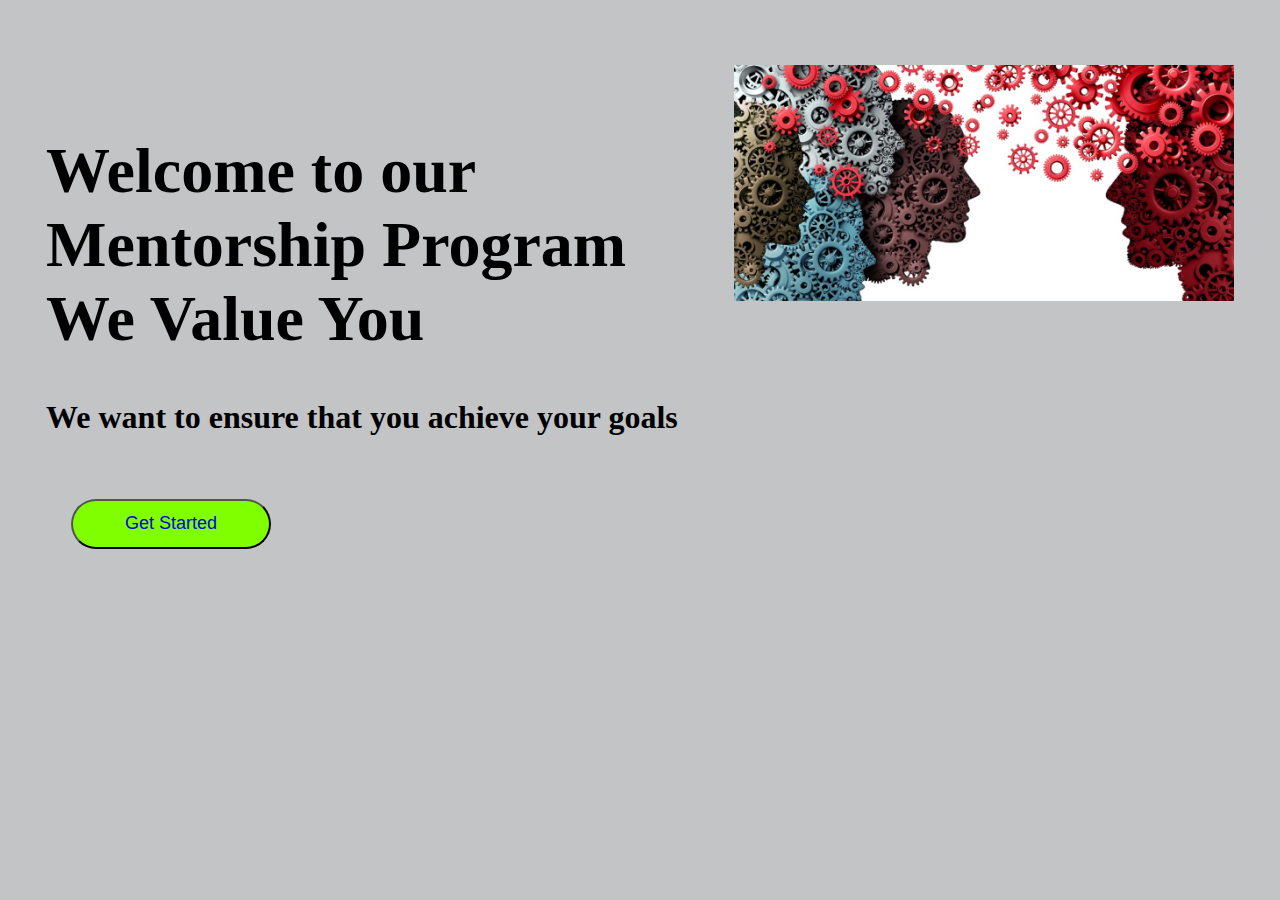
<file: index.html>
<!DOCTYPE html>
<html lang="en">
  <head>
    <meta charset="UTF-8" />
    <meta name="viewport" content="width=device-width, initial-scale=1.0" />
    <title>Document</title>
    <link rel="stylesheet" href="landing.css" />
  </head>
  <body>
    <div id="Paragraph">
      <div id="pagraphtwo">
      
        <h1>
          Welcome to our<br />
          Mentorship Program<br />
          We Value You<br />
        </h1>
        <h4>We want to ensure that you achieve your goals</h4>
        <button id="buttons"><a href="signin.html">Get Started</a></button>
      </div>
      <div>
        <img src="Image/mentors.png" id="Image" />
      </div>
    </div>
  </body>
</html>
</file>
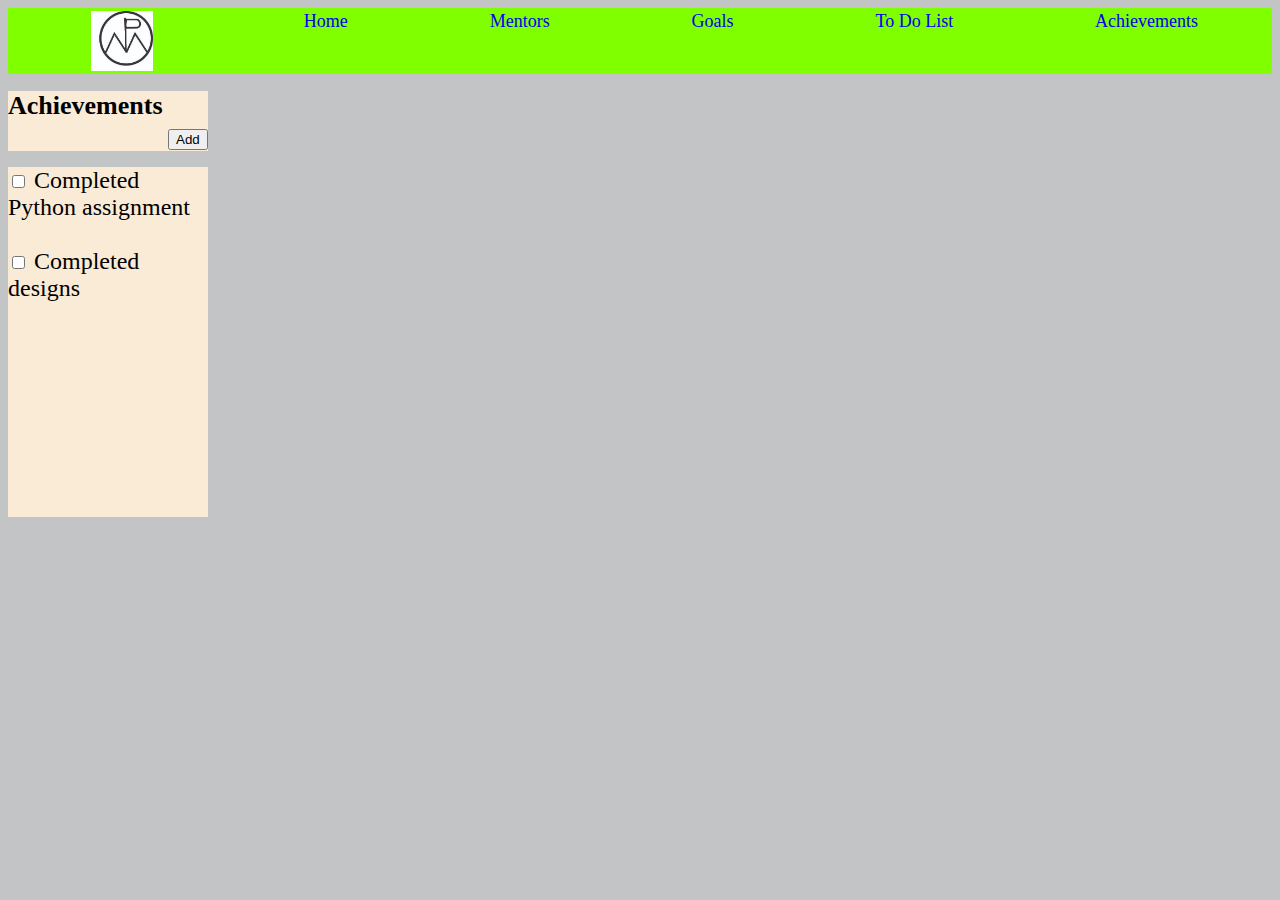
<file: achievements.html>
<!DOCTYPE html>
<html lang="en">
<head>
    <meta charset="UTF-8">
    <meta name="viewport" content="width=device-width, initial-scale=1.0">
    <title>Document</title>
    <link rel="stylesheet" href="achievements.css">
</head>
<body>
    <div id="topnav">
        <img src="Image/logo mentor (1).jpg" id="logo">
        <a href="home.html">Home</a>
        <a href="mentor.html">Mentors</a>
        
        <a href="goals.html">Goals</a>
        <a href="todo.html">To Do List</a>
        <a href="achievements.html">Achievements</a>
            </div>
           <div id="achieve">
            <div id="Achieve">
                <h1>Achievements <button id="add">Add</button></h1>
            </div>
            <br>
            <div id="innerbox">
                <input type="checkbox">
                <label for="first">Completed Python assignment</label>
                <br>
                <br>
                <input type="checkbox">
                <label for="second">Completed designs</label>
            </div>
            </div>
        
</body>
</html>
</file>
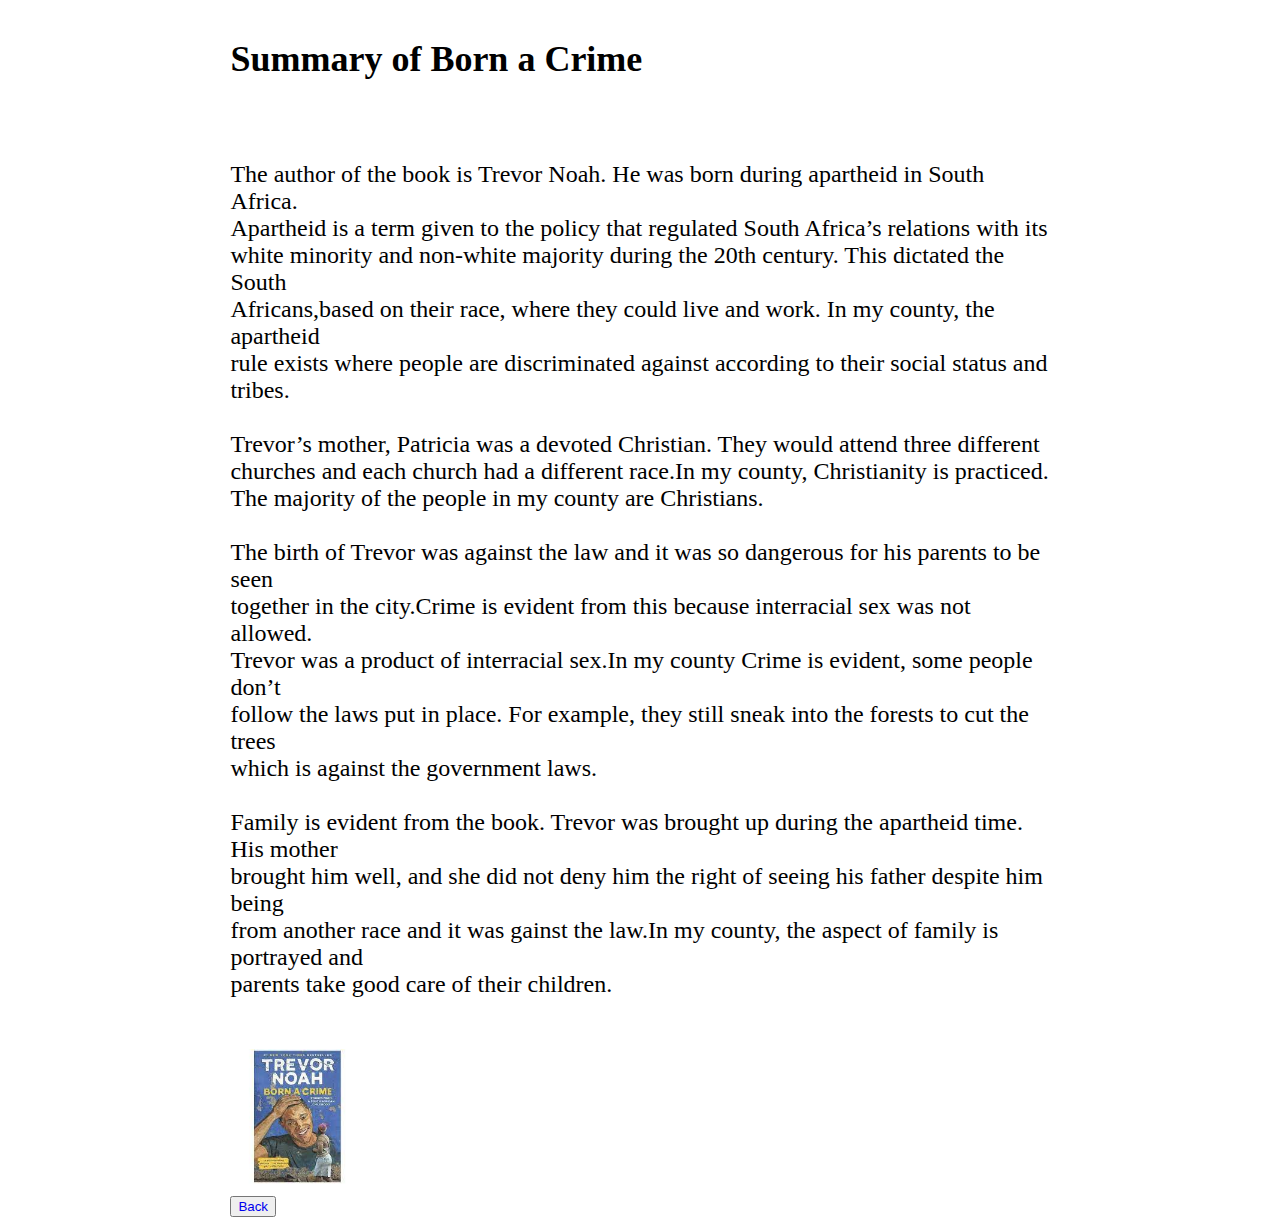
<file: book.html>
<!DOCTYPE html>
<html lang="en">
<head>
    <meta charset="UTF-8">
    <meta name="viewport" content="width=device-width, initial-scale=1.0">
    <title>Document</title>
    <link rel="stylesheet" href="book.css">
</head>
<body>
    <div class="summary">
        
        <div>
            <h2>Summary of Born a Crime</h2><br/>
            <p>The author of the book is Trevor Noah. He was born during apartheid in South Africa.<br>
            Apartheid is a term given to the policy that regulated South Africa’s relations with its<br>
             white minority and non-white majority during the 20th century. This dictated the South<br>
             Africans,based on their race, where they could live and work. In my county, the apartheid 
             <br>rule exists where people are discriminated against according to their social status and tribes. <br>
             <br>
            Trevor’s mother, Patricia was a devoted Christian. They would attend three different <br>
            churches and each church had a different race.In my county, Christianity is practiced. <br>
            The majority of the people in my county are Christians. <br>
            <br>
            The birth of Trevor was against the law and it was so dangerous for his parents to be seen <br>
            together in the city.Crime is evident from this because interracial sex was not allowed. <br>
            Trevor was a product of interracial sex.In my county Crime is evident, some people don’t <br>
            follow the laws put in place. For example, they still sneak into the forests to cut the trees <br>
            which is against the government laws.<br>
            <br>
            Family is evident from the book. Trevor was brought up during the apartheid time. His mother<br>
            brought him well, and she did not deny him the right of seeing his father despite him being <br>
            from another race and it was gainst the law.In my county, the aspect of family is portrayed and<br>
            parents take good care of their children.</p>
            <br>
        </div>
        <div>
            <img src="Image/trevor.jpeg"id="image">
        </div>
    </div>
    
   <button id="buttons"><a href="todo.html">Back</a></button>
</body>
</html>
</file>
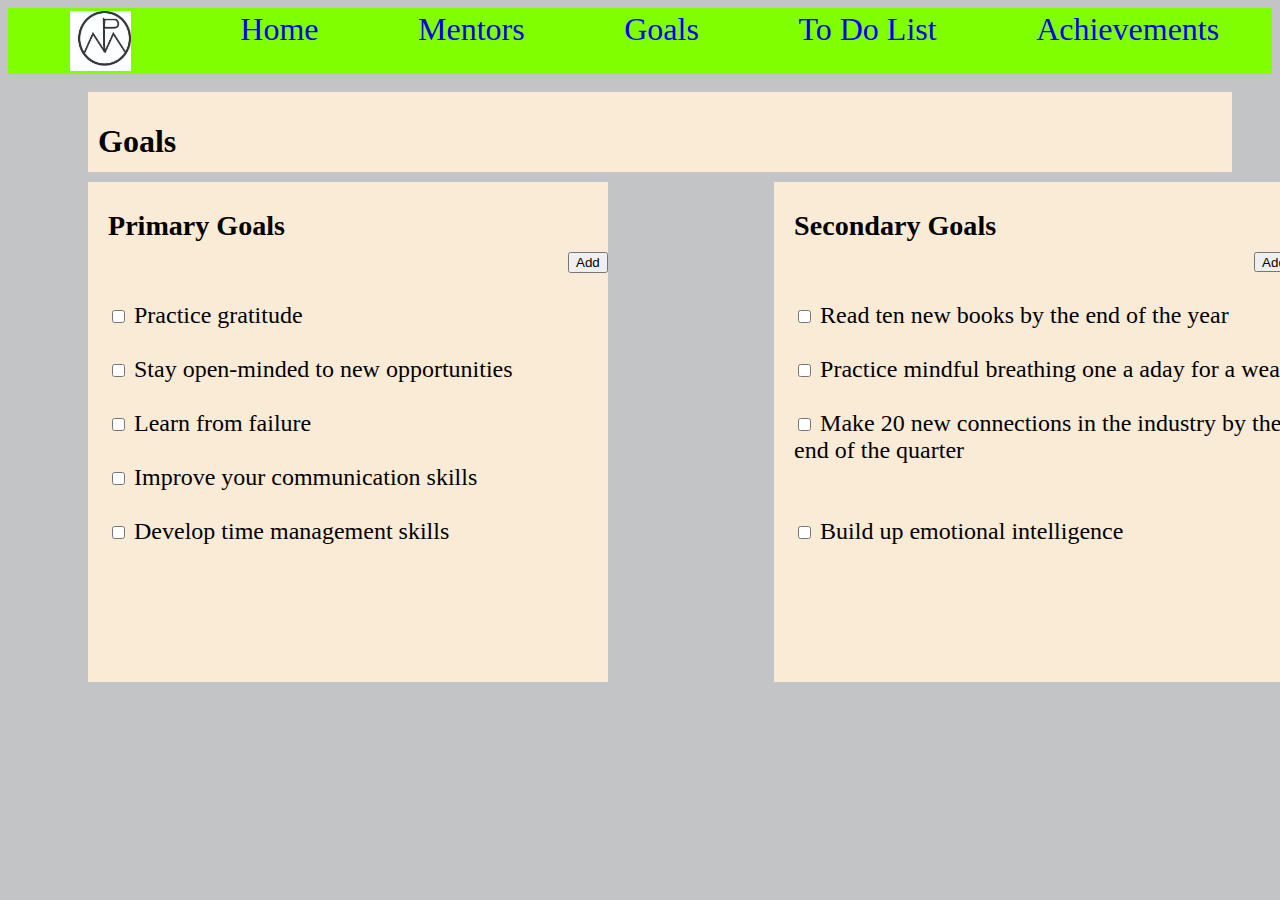
<file: goals.html>
<!DOCTYPE html>
<html lang="en">
<head>
    <meta charset="UTF-8">
    <meta name="viewport" content="width=device-width, initial-scale=1.0">
    <title>Document</title>
    <link rel="stylesheet" href="goals.css">
</head>
<body>
    <div id="navigation">
        <img src="Image/logo mentor (1).jpg" id="logo">
        <a href="home.html">Home</a>
        <a href="mentor.html">Mentors</a>
        
        <a href="goals.html">Goals</a>
        <a href="todo.html">To Do List</a>
        <a href="achievements.html">Achievements</a>
    </div>
    <br>
   
    <div id="goals">
        <h1>Goals</h1>
    </div>
    
    <div id="Goals">
    <div id="primary">
    <h3>Primary Goals <button id="Add">Add</button></h3>
    

    <input type="checkbox">
    <label for="one">Practice gratitude</label><br>
    <br>
    <input type="checkbox">
    <label for="two">Stay open-minded to new opportunities</label><br>
    <br>
    <input type="checkbox">
    <label for="three">Learn from failure</label><br>
    <br>
    <input type="checkbox">
    <label for="four">Improve your communication skills</label><br>
    <br>
    <input type="checkbox">
    <label for="five">Develop time management skills</label><br>
    </div>
    <div id="secondary">
        <h3>Secondary Goals<button id="add">Add</button></h3>
        
        
        <input type="checkbox">
        <label for="first">Read ten new books by the end of the year</label><br>
        <br>
        <input type="checkbox">
        <label for="second">Practice mindful breathing one a aday for a weak</label><br>
        <br>
        <input type="checkbox">
        <label for="third">Make 20 new connections in the industry by the end of the quarter</label><br>
        <br>
        <!-- <input type for="checkbox">
        <label for="fourth">Improve decion making skills</label><br> -->
        <br>
        <input type="checkbox">
        <label for="fifth">Build up  emotional intelligence</label>
    </div>
    </div>
</body>
</html>
</file>
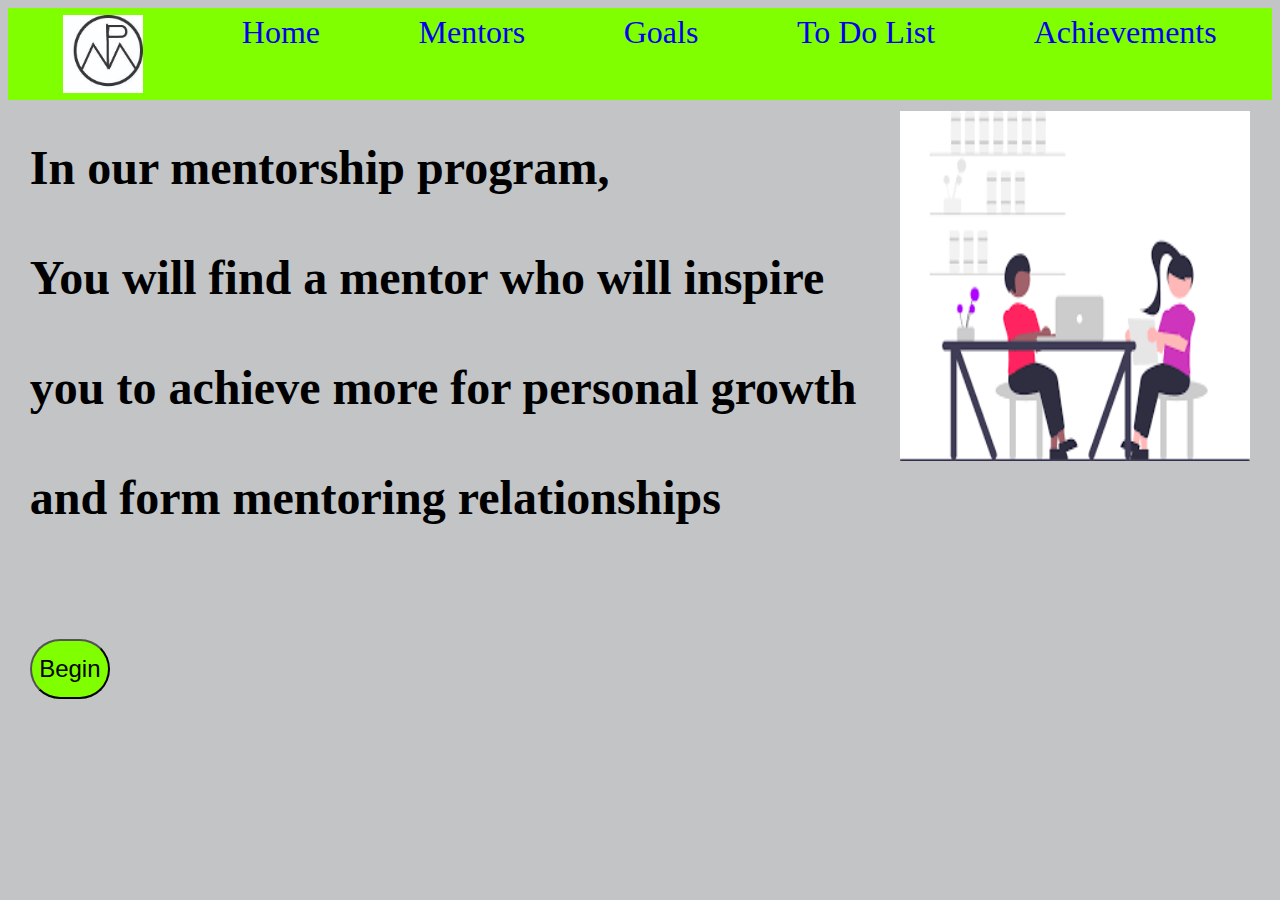
<file: home.html>
<!DOCTYPE html>
<html lang="en">
  <head>
    <meta charset="UTF-8" />
    <meta name="viewport" content="width=device-width, initial-scale=1.0" />
    <title>Document</title>
    <link rel="stylesheet" href="home.css" />
  </head>
  <body>
    <div id="topnav">
      <img src="Image/logo mentor (1).jpg" id="logo" />
      <a href="home.html">Home</a>
      <a href="mentor.html">Mentors</a>
      <a href="goals.html">Goals</a>
      <a href="todo.html">To Do List</a>
      <a href="achievements.html">Achievements</a>
    </div>
    <div id="paragraphone">
      <div>
        <h2>
          In our mentorship program,<br />
          <br />
          You will find a mentor who will inspire<br />
          <br />
          you to achieve more for personal growth<br />
          <br />
          and form mentoring relationships
        </h2>
        <br />
        <br />
        <button id="buttons">Begin</button>
      </div>

      <div>
        <img src="Image/mentorone.png" id="Image" />
      </div>
    </div>
  </body>
</html>
</file>
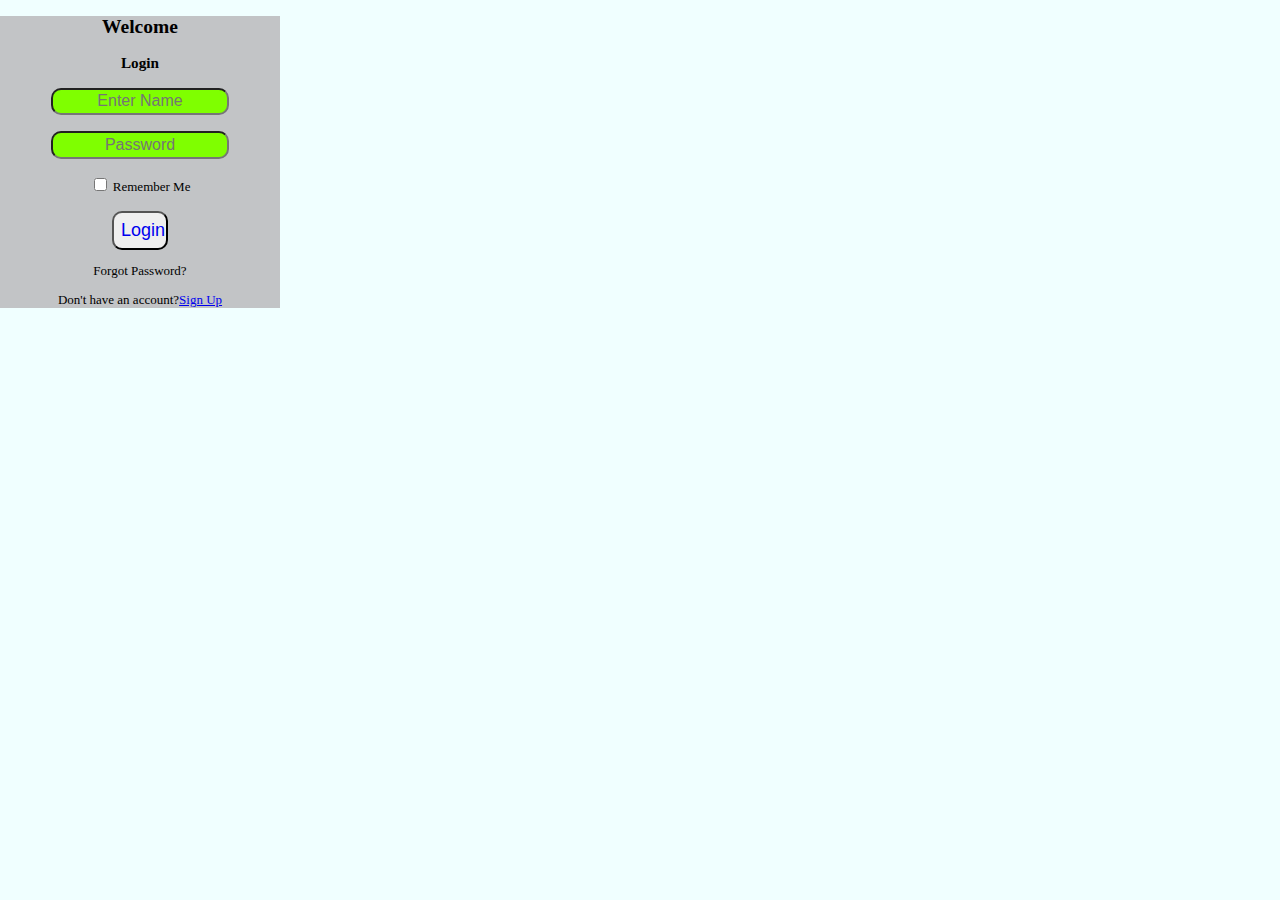
<file: login.html>
<!DOCTYPE html>
<html lang="en">
<head>
    <meta charset="UTF-8">
    <meta name="viewport" content="width=device-width, initial-scale=1.0">
    <title>Document</title>
    <link rel="stylesheet" href="style.css">
</head>
<body>
    <form>
        <h2>Welcome</h2>
        <h3>Login</h3>
        <label for="name"></label>
        <input type="text" id="input"placeholder="Enter Name"><br>
        <br>
        <label for="password"></label>
        <input type="text" id="input"placeholder="Password"><br> 
        <br>
        <input type="checkbox">
        <label for="Rememberme">Remember Me</label><br>
        <br>
        <button id="login"><a href="home.html">Login</a></button>
        <br>
        <div id="Footer">
        <p>Forgot Password?</p>
        <p>Don't have an account?<a href="signin.html">Sign Up</a></p>
        </div>
      </form>
</body>
</html>
</file>
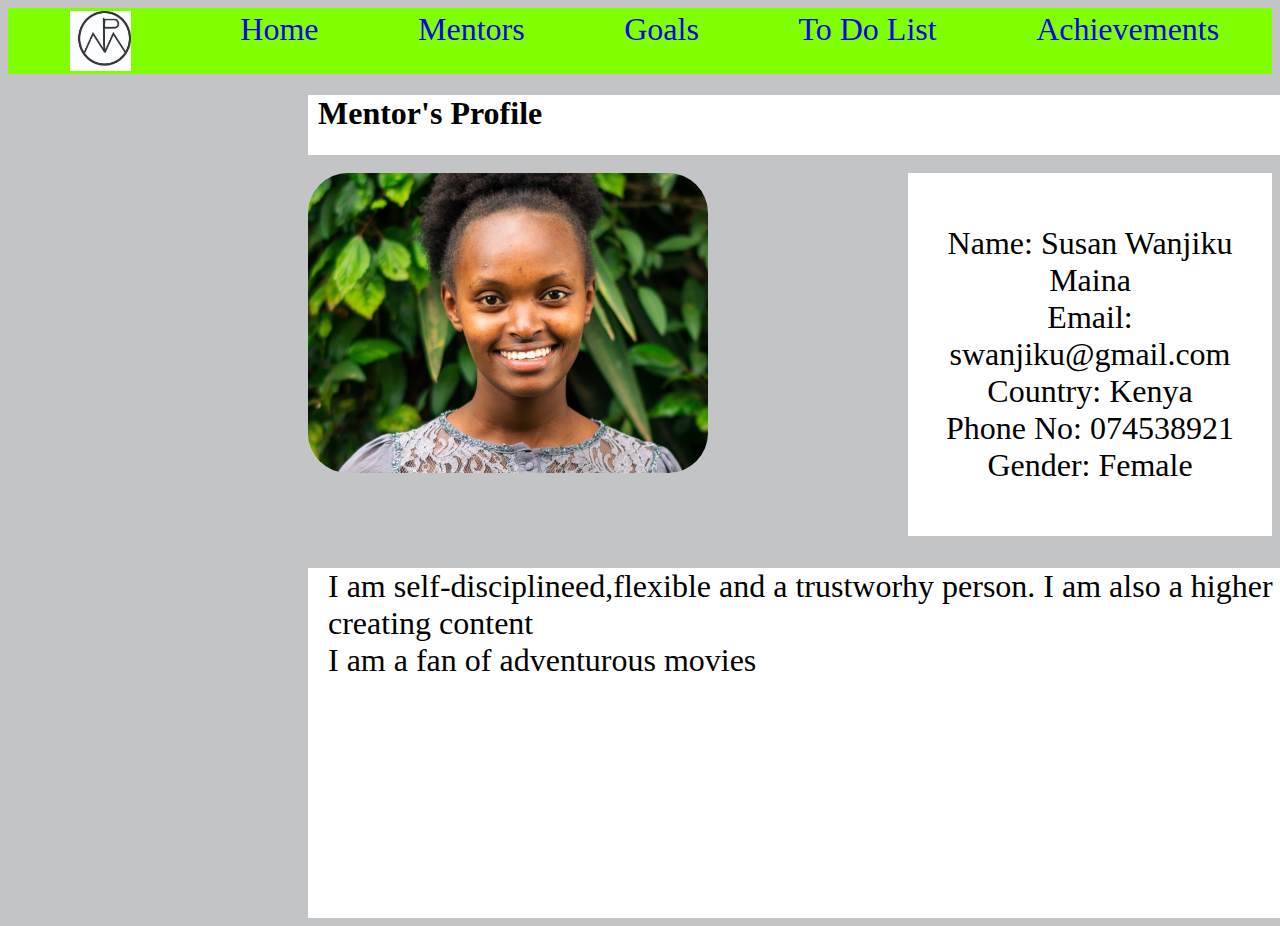
<file: mentor.html>
<!DOCTYPE html>
<html lang="en">
<head>
    <meta charset="UTF-8">
    <meta name="viewport" content="width=device-width, initial-scale=1.0">
    <title>Document</title>
    <link rel="stylesheet" href="mentor.css">
</head>
<body>
    <div id="navigation">
        <img src="Image/logo mentor (1).jpg" id="logo">
        <a href="home.html">Home</a>
        <a href="mentor.html">Mentors</a>
        
        <a href="goals.html">Goals</a>
        <a href="todo">To Do List</a>
        <a href="achievements.html">Achievements</a>
    </div>
    
    <div id="mentor">
        <h1>Mentor's Profile</h1>
    </div>
    <br>
    <div id="Image">
    <div>
        <img src="Image/1694632413732.jpeg" id="image">
    </div>
    <div id="profile">
        <p>Name: Susan Wanjiku Maina<br>
        Email: swanjiku@gmail.com<br>
    Country: Kenya<br>
Phone No: 074538921<br>
Gender: Female</p>
    </div>
    </div>
    <div id="Description">
        <p>I am self-disciplineed,flexible and a trustworhy person.
            I am also a higher achiever. I like creating content<br>
            I am a fan of adventurous movies
        </p>
    </div>
    </div>
</body>
</html>
</file>
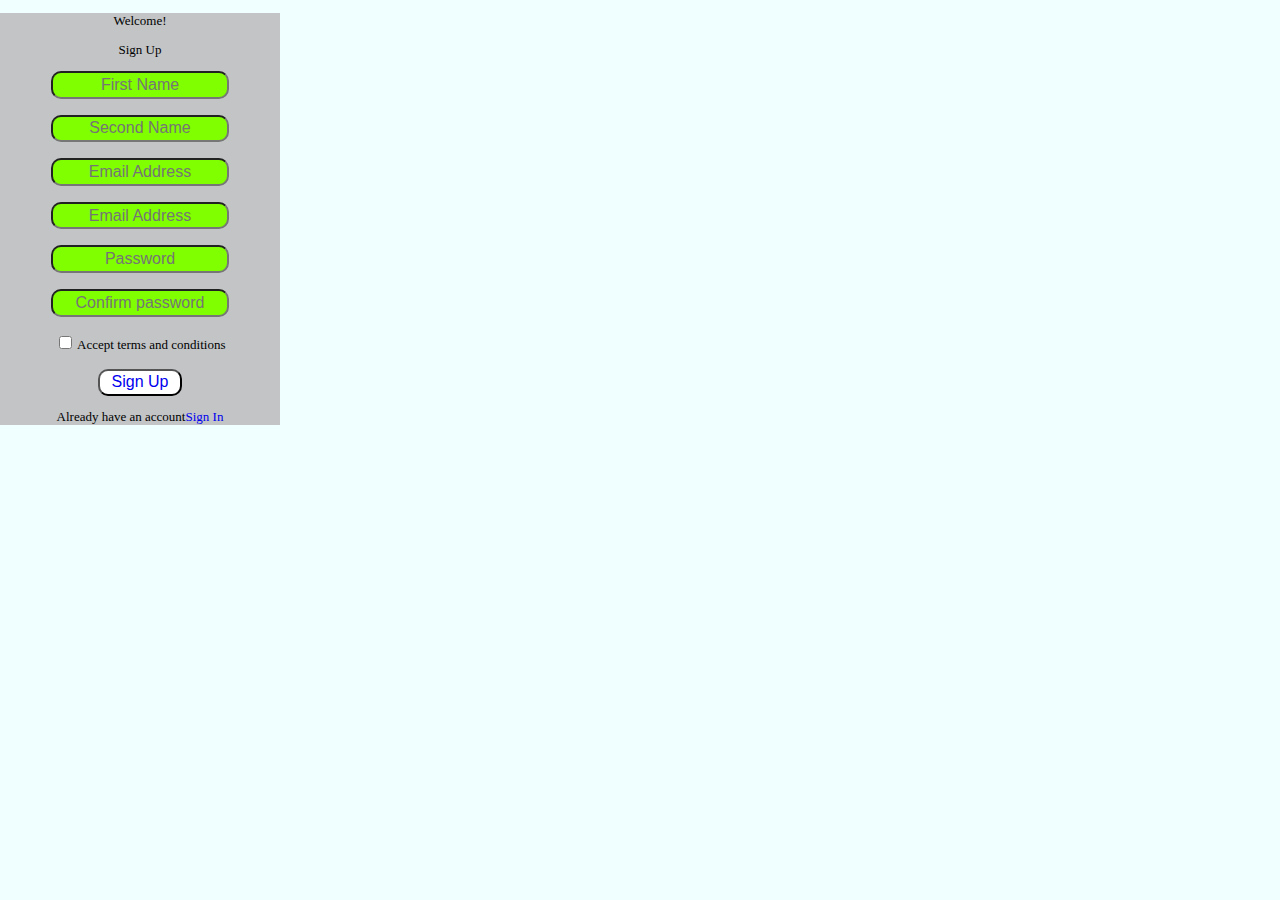
<file: signin.html>
<!DOCTYPE html>
<html lang="en">
  <head>
    <meta charset="UTF-8" />
    <meta name="viewport" content="width=device-width, initial-scale=1.0" />
    <title>Document</title>
    <link rel="stylesheet"href="style.css">
  </head>
  <body>
    <div id="welcome">
    <form>
      <p>Welcome!</p>
      <p>Sign Up</p>
      <label for="firstname"></label>
      <input type="text" id="input"placeholder="First Name"><br>
      <br>
      <label for="secondname"></label>
      <input type="text" id="input"placeholder="Second Name"><br>
      <br>
      <label for="email"></label>
      <input type="text" id="input"placeholder="Email Address"><br>
      <br>
      <label for="confirmemail"></label>
      <input type="text" id="input"placeholder="Email Address"><br>
      <br>
      <label for="password"></label>
      <input type="text" id="input"placeholder="Password"><br>
      <br>
      <label for="confirm password"></label>
      <input type="text" id="input"placeholder="Confirm password"><br>
      <br>
      <input type="checkbox" input id="accept">
      <label for="accept terms and conditions">Accept terms and conditions</label><br>
      <br>
      <button id="signup"><a href="home.html">Sign Up</a></button>
      <div id="footer">
      <p>Already have an account<a href="login.html">Sign In</a></p>
      </div>
    </form>
    </div>
    
  </body>
</html>
</file>
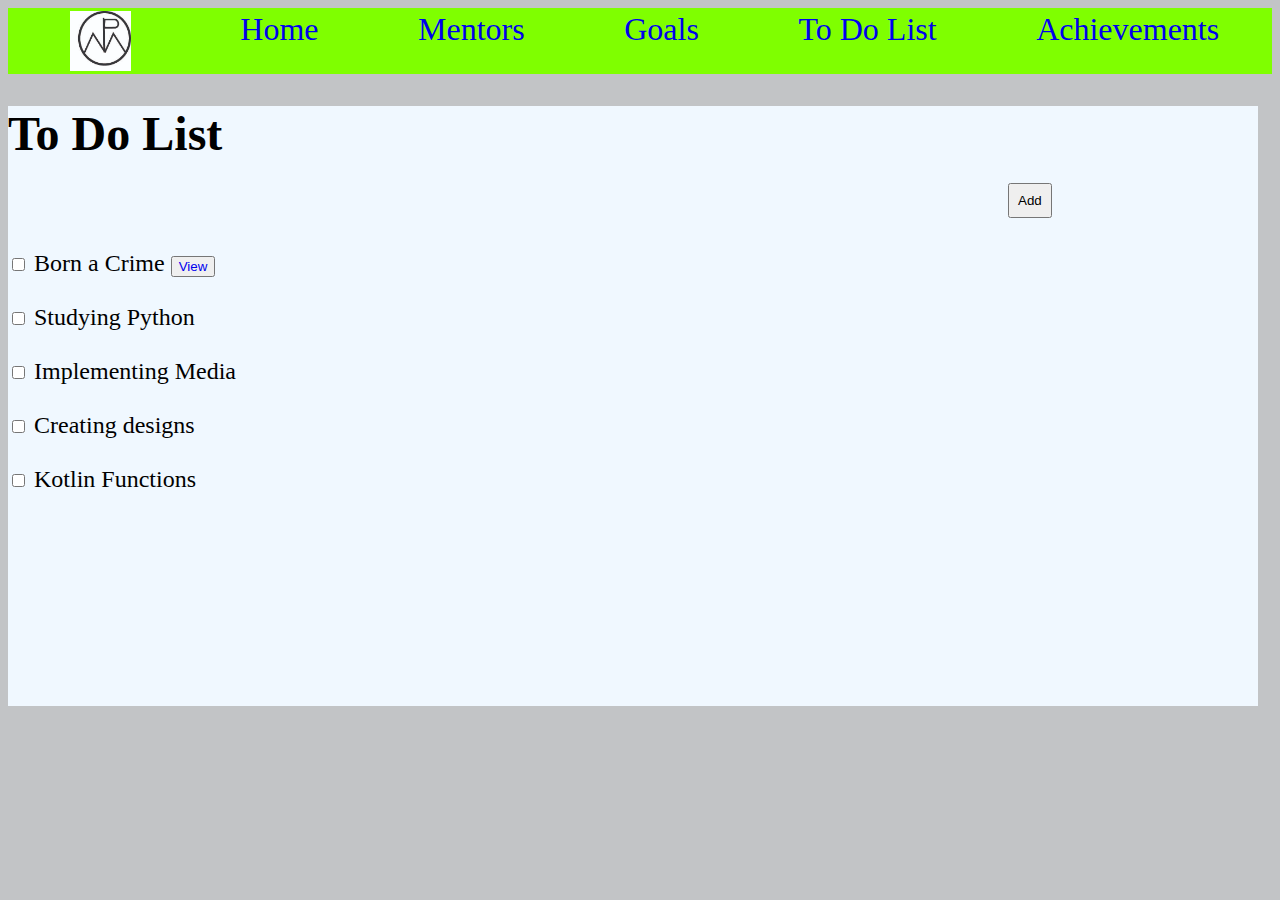
<file: todo.html>
<!DOCTYPE html>
<html lang="en">
<head>
    <meta charset="UTF-8">
    <meta name="viewport" content="width=device-width, initial-scale=1.0">
    <title>Document</title>
    <link rel="stylesheet"href="todo.css">
</head>
<body>
    <div id="navigationbar">
    <img src="Image/logo mentor (1).jpg" id="logo">
    <a href="home.html">Home</a>
    <a href="mentor.html">Mentors</a>
    <a href="goals.html">Goals</a>
    <a href="todo.html">To Do List</a>
    <a href="achievements.html">Achievements</a>
</div>

<div id="Todo">
    <h1>To Do List<button id="add">Add</button></h1>
    
    <div>
        <input type="checkbox">
        <label for="task1">Born a Crime</label>
        <button id="button"><a href="book.html">View</a></button>
        <br>
        <br>
        <input type="checkbox">
        <label for="Studying Python">Studying Python</label>
        <br>
        <br>
        <input type="checkbox">
        <label for="Implementing media Queries">Implementing Media</label>
        <br>
        <br>
        <input  type="checkbox">
        <label for="Design">Creating designs</label>
        <br>
        <br>
        <input  type="checkbox">
        <label for="task4">Kotlin Functions</label>
        <br>
        

    </div>
    
    
</div>

</body>
</html>
</file>
<file: landing.css>
#navigation a{
    text-decoration: none;
}
#Image{
height: 800px;
width: 800px;
object-fit: none;

}
#Paragraph{
    display: flex;
    justify-content: space-around;
    margin-left: 10px;
    margin-right: 10px;
}
#navigation{
    display: flex;
    justify-content: space-around;
}
body{
    background-color: #c2c4c6;
    font-size: xx-large;
    
}
#navigation{
    display: flex;
    justify-content: space-around;
border:  solid chartreuse;
background-color: chartreuse;
height: 20%;
font-size: xx-large;
}
#logo{
    height: 60px;
    width: 80px;
    object-fit:contain;
}
#buttons{
    background-color: chartreuse;
    text-decoration: none;
    width: 200px;
    height: 50px;
    font-size: large;
    border-radius: 40px;
    margin-left: 160px;
    margin-top: 20px;
   
}
#buttons a{
text-decoration: none;
}
#paragraphtwo{
margin-top: 300%;
}
h1{
    margin-top: 20%;
}
@media screen and (min-width:270px) and (max-width:470px){
    #Image{
        height: 250px;
        width: 250px;
        object-fit: contain;
        padding-top: 0px;
        }
        #Paragraph{
            
            flex-wrap: wrap;
        }
        #navigation{
        
            flex-wrap: wrap;
        }
        body{
            
            font-size: small;
            
        }
        
        
        #buttons{
            margin-left: 25px;
        }
}
@media screen and (min-width:470px) and (max-width:670px){
    #Image{
        height: 250px;
        width: 250px;
        object-fit: contain;
        padding-top: 0px;
        }
        #Paragraph{
            
            flex-wrap: wrap;
        }
        #navigation{
        
            flex-wrap: wrap;
        }
        body{
            
            font-size: small;
            
        }
        
        
        #buttons{
            margin-left: 25px;
        }
}
@media screen and (min-width:670px) and (max-width:870px){
    #Image{
        height: 250px;
        width: 250px;
        object-fit: contain;
        padding-top: 0px;
        }
        #Paragraph{
            
            flex-wrap: wrap;
        }
        #navigation{
        
            flex-wrap: wrap;
        }
        body{
            
            font-size: small;
            
        }
        
        
        #buttons{
            margin-left: 25px;
        }
}
@media screen and (min-width:870px) and (max-width:1170px){
    #Image{
        height: 350px;
        width: 450px;
        object-fit: contain;
        padding-top: 0px;
        }
        #Paragraph{
            
            flex-wrap: wrap;
        }
        #navigation{
        
            flex-wrap: wrap;
        }
        body{
            
            font-size: x-large;
            
        }
        
        
        #buttons{
            margin-left: 25px;
        }
}
@media screen and (min-width:1170px) and (max-width:1370px){
    #Image{
        height: 350px;
        width: 500px;
        object-fit: contain;
        padding-top: 0px;
        }
        #Paragraph{
            
            flex-wrap: wrap;
        }
        #navigation{
        
            flex-wrap: wrap;
        }
        body{
            
            font-size: xx-large;
            
        }
        
        
        #buttons{
            margin-left: 25px;
        }
}
</file>
<file: achievements.css>
#topnav a{
    text-decoration: none;
}
#topnav{
   display: flex;
    justify-content: space-around;
border: solid chartreuse;
background-color: chartreuse;
height: 20%;
font-size: xx-large;

}
#innerbox{
border: solid;
height: 400px;
width: 400px;
background-color: antiquewhite;
font-size: x-large;

}
body{
    background-color:#c2c4c6;
    font-size: larger;
}
#innerbox{
    height: 400px;
    width: 1600px;
    border: 2px;
    background-color: antiquewhite;
    margin-left: 60px;
    margin-right: 60px;
}
#Achieve{
    background-color: antiquewhite;
    border: solid;
    height: 50px;
    width: 1600px;
    border: 2px;
    margin-left: 60px;
    margin-right: 60px;
    
    
}
#logo{
    height: 60px;
    width: 80px;
    object-fit:contain;
}
#add{
    margin-left: 80%;
}
#achieve{
    margin-left: 60px;
    margin-right: 60px;
    
}
@media screen and (min-width:270px) and (max-width:470px){
    #topnav{
        
         flex-wrap: wrap;
        height: 4%;
         font-size:large;
      
     }
    
     body{
    
        font-size: small;
     }
     #innerbox{
         height: 350px;
         width: 260px;
         margin-right: 0px;
         margin-left: 0px;
     }
     #Achieve{
         
         height: 60px;
         width: 260px;
         border: 2px;
         margin-left: 0px;
         margin-right: 0px;
         
     }
     
    #achieve{
        margin-left: 0%;
        margin-right: 0%;
    }
    #add{
        margin-right:20px ;
    }
}
@media screen and (min-width:470px) and (max-width:670){
    #topnav{
        
        flex-wrap: wrap;
       height: 4%;
        font-size:large;
     
    }
   
    body{
   
       font-size: small;
    }
    #innerbox{
        height: 350px;
        width: 260px;
        margin-right: 0px;
        margin-left: 0px;
    }
    #Achieve{
        
        height: 60px;
        width: 260px;
        border: 2px;
        margin-left: 0px;
        margin-right: 0px;
        
    }
    
   #achieve{
       margin-left: 0%;
       margin-right: 0%;
   }
   #add{
       margin-right:20px ;
   }
}
@media screen and (min-width:670px) and (max-width:870px){
    #topnav{
        
        flex-wrap: wrap;
       height: 4%;
        font-size:large;
     
    }
   
    body{
   
       font-size: small;
    }
    #innerbox{
        height: 350px;
        width: 800px;
        margin-right: 0px;
        margin-left: 0px;
    }
    #Achieve{
        
        height: 70px;
        width: 800px;
        border: 2px;
        margin-left: 0px;
        margin-right: 0px;
        
    }
    
   #achieve{
       margin-left: 0%;
       margin-right: 0%;
   }
   #add{
       margin-right:150% ;
       font-size: large;
   }
}
@media screen and (min-width:870px) and (max-width:1070px){
    #topnav{
        
        flex-wrap: wrap;
       height: 4%;
        font-size:large;
     
    }
   
    body{
   
       font-size: medium;
    }
    #innerbox{
        height: 300px;
        width: 1000px;
        margin-right: 0px;
        margin-left: 0px;
    }
    #Achieve{
        
        height: 60px;
        width: 1000px;
        border: 2px;
        margin-left: 0px;
        margin-right: 0px;
        
    }
    
   #achieve{
       margin-left: 0px;
       margin-right: 0px;
       width: 100px;
   }
   #add{
    font-size: medium;
    margin-left: 70%;
   }
}
@media screen and (min-width:1070px) and (max-width:1270px){
    #topnav{
        
        flex-wrap: wrap;
       height: 4%;
        font-size:large;

     
    }
   
    body{
   
       font-size: large;
    }
    #innerbox{
        height: 300px;
        width: 100px;
        margin-right: 0px;
        margin-left: 0px;
    }
    #Achieve{
        
        height: 60px;
        width: 50px;
        border: 2px;
        margin-left: 0px;
        margin-right: 0px;
        
    }
    
   #achieve{
       margin-left: 0%;
       margin-right: 0%;
   }
   #add{
       margin-left:8% ;
       font-size: medium;
   }
}
@media screen and (min-width:1270px) and (max-width:1470px){
    #topnav{
        
        flex-wrap: wrap;
       height: 4%;
        font-size:large;
     
    }
   
    body{
   
       font-size: small;
    }
    #innerbox{
        height: 350px;
        width: 200px;
        margin-right: 0px;
        margin-left: 0px;
    }
    #Achieve{
        
        height: 60px;
        width: 200px;
        border: 2px;
        margin-left: 0px;
        margin-right: 0px;
        
    }
    
   #achieve{
       margin-left: 0%;
       margin-right: 0%;
   }
   #add{
       margin-right:20px ;
   }
}
</file>
<file: book.css>
body {
  /* margin-left: 400px; */
  /* margin-right: 400px; */
  font-size: x-large;
  margin-left: 10%;
}
#buttons a {
  text-decoration: none;
}
#image{
  width: 280%;
  /* margin-left: 25%; */
  margin-top: 45%;
  object-fit: contain;
}
h2{
  margin-left: 25%;
}
.summary{
  display: flex;
  gap: 0.5%;
}

@media screen and (min-width:270px) and (max-width:470px) {
  body {
    margin-left: 0px;
    margin-right: 0px;
    font-size: small;
  }
  h2{
    margin-left: 0%;
  }
  .summary{
    flex-wrap: wrap;
    gap: 0.5%;
  }
  #image{
    width: 60%;
    margin-top: 0%;
  }
}
@media screen and (min-width:470px) and (max-width: 670px) {
  body {
    margin-left: 0px;
    margin-right: 0px;
    font-size: small;
  }
  h2{
    margin-left: 0%;
  }
  .summary{
    flex-wrap: wrap;
    gap: 0.5%;
  }
  #image{
    width: 60%;
    margin-top: 0%;
  }
  
}
@media screen and (min-width:670px) and (max-width:870px) {
  body {
    margin-left: 0px;
    margin-right: 0px;
    font-size: small;
  }
  h2{
    margin-left: 0%;
  }
  .summary{
    flex-wrap: wrap;
    gap: 0.5%;
  }
  #image{
    width: 60%;
    margin-top: 0%;
  }
  
}
@media screen and (min-width: 870px) and (max-width: 1070px) {
  body {
    margin-left: 0px;
    margin-right: 0px;
    font-size: large;
  }
  h2{
    margin-left: 0%;
  }
  .summary{
    flex-wrap: wrap;
    gap: 0.5%;
  }
  #image{
    width: 60%;
    margin-top: 0%;
  }
  
}
@media screen and (min-width: 1070px) and (max-width: 1270px) {
  body {
    margin-left: 0px;
    margin-right: 0px;
    font-size: small;
  }
  h2{
    margin-left: 0%;
  }
  .summary{
    flex-wrap: wrap;
    gap: 0.5%;
  }
  #image{
    width: 60%;
    margin-top: 0%;
  }
  
}
@media screen and (min-width: 1270px) and (max-width: 1470px) {
  body {
    margin-left: 0px;
    margin-right: 0px;
    font-size: x-large;
  }
  h2{
    margin-left: 0%;
  }
  .summary{
    flex-wrap: wrap;
    gap: 0.5%;
  }
  #image{
    width: 60%;
    margin-top: 0%;
  }
}
@media screen and (min-width: 600px) and (max-width: 1024px) {
    body {
        margin-left: 0px;
        margin-right: 0px;
        font-size: large;
      } 
      h2{
        margin-left: 0%;
      }
      .summary{
        flex-wrap: wrap;
        gap: 0.5%;
      }
      #image{
        width: 60%;
        margin-top: 0%;
      }
}
@media screen and (min-width:800px) and (max-width:1280px){
    body {
        margin-left: 18%;
        margin-right: 18%;
        font-size: x-large;
      } 
      h2{
        margin-left: 0%;
      }
      .summary{
        flex-wrap: wrap;
        gap: 0.5%;
      }
      #image{
        width: 60%;
        margin-top: 0%;
      }
}
@media screen and (min-width:1664px) and (max-width:2560px){
  body {
    margin-left: 2%;
    margin-right: 0%;
    font-size: 180%;
  } 
  h2{
    margin-left: 30%;
    
  }
  .summary{
  
    gap: 0.5%;
  }
  #image{
    width: 260%;
    margin-top: 90%;
  }
}
</file>
<file: goals.css>
#navigation a{
text-decoration: none;

}
#navigation{
    display: flex;
    justify-content: space-around;
border:solid chartreuse;
background-color: chartreuse;
height: 20%;
font-size: xx-large;
}
#goals{
    
    background-color: antiquewhite;
    
    margin-left: 80px;
    height: 60px;
    margin-right: 40px;
    padding: 10px;
    

}
#primary{

    height: 500px;
    width: 2000px;
    background-color: antiquewhite;
    margin-left: 80px;
    padding-left: 20px;
    
    
}
#secondary{
    
    height: 500px;
    width: 2000px;
    background-color: antiquewhite;
    margin-left: 40px;
    margin-right: 40px;
    padding-left: 20px;
} 
#Goals{
    display: flex;
    /* justify-content: space-around; */
    margin-top: 10px;
    /* height: 600px; */
    /* width: 1000px; */
    gap: 10%;
    font-size: x-large;
}

body{
    background-color: #c2c4c6;
}
#logo{
    height: 60px;
    width: 80px;
    object-fit:contain;
}
#add{
    height: 20px;
    
}
#Primary{
    width: 500px;
}
#Add{
    margin-left: 460px;
}
#add{
    margin-left: 460px;
}
@media screen and (min-width:270px) and (max-width:470px){
    #navigation{
        flex-wrap: wrap;
        font-size: medium;
    
    }
    #goals{
        border: solid white;
        background-color: antiquewhite;
        width:240px ;
        margin-left: 0px;
        text-align: center;
        
    
    }
    #primary{
        
        height: 350px;
        width: 500px;
    
        margin-left: 0px;
        padding-left: 0px;
        
        flex-wrap: wrap;
        font-size: small;
        
    }
    #secondary{
        border: solid white;
        height: 345px;
        width: 500px;
        background-color: antiquewhite;
        font-size: small;
        margin-right: 0px;
        margin-left: 1px;
        padding-left: 0px;
    } 
    #Goals{
    gap: 0%;
        
    }
    
    
    #logo{
        height: 50px;
        width: 40px;
        object-fit:contain;
    }
    #add{
        
        margin-left: 10px;
        
    }
    #Add{
        margin-left: 10px;

    }
}
@media screen and (min-width:470px) and (max-width:670px){
    #navigation{
        flex-wrap: wrap;
        font-size: medium;
    
    }
    #goals{
        border: solid white;
        background-color: antiquewhite;
        width:900px ;
        margin-left: 0px;
        text-align: center;
        
    
    }
    #primary{
        
        height: 350px;
        width: 500px;
    
        margin-left: 0px;
        padding-left: 0px;
        
        flex-wrap: wrap;
        font-size: small;
        
    }
    #secondary{
        border: solid white;
        height: 345px;
        width: 500px;
        background-color: antiquewhite;
        font-size: small;
        margin-right: 0px;
        margin-left: 1px;
        padding-left: 0px;
    } 
    #Goals{
    gap: 0%;
        
    }
    
    
    #logo{
        height: 50px;
        width: 40px;
        object-fit:contain;
    }
    #add{
        
        margin-left: 10px;
        
    }
    #Add{
        margin-left: 10px;

    }
}
@media screen and (min-width:670px) and (max-width:870px){
    #navigation{
        flex-wrap: wrap;
        font-size: medium;
    
    }
    #goals{
        border: solid white;
        background-color: antiquewhite;
        width:900px ;
        margin-left: 0px;
        text-align: center;
        
    
    }
    #primary{
        
        height: 350px;
        width: 500px;
    
        margin-left: 0px;
        padding-left: 0px;
        
        flex-wrap: wrap;
        font-size: small;
        
    }
    #secondary{
        border: solid white;
        height: 345px;
        width: 500px;
        background-color: antiquewhite;
        font-size: small;
        margin-right: 0px;
        margin-left: 1px;
        padding-left: 0px;
    } 
    #Goals{
    gap: 0%;
        
    }
    
    
    #logo{
        height: 50px;
        width: 40px;
        object-fit:contain;
    }
    #add{
        
        margin-left: 10px;
        
    }
    #Add{
        margin-left: 10px;

    }
}
@media screen and (min-width:870px) and (max-width:1170px){
    #navigation{
        flex-wrap: wrap;
        font-size: x-large;
    
    }
    #goals{
        border: solid white;
        background-color: antiquewhite;
        width:900px ;
        margin-left: 0px;
        text-align: center;
        
    
    }
    #primary{
        
        height: 450px;
        width: 500px;
    
        margin-left: 0px;
        padding-left: 0px;
        
        flex-wrap: wrap;
        font-size: x-large;
        
    }
    #secondary{
        border: solid white;
        height: 445px;
        width: 500px;
        background-color: antiquewhite;
        font-size: x-large;
        margin-right: 0px;
        margin-left: 1px;
        padding-left: 0px;
    } 
    #Goals{
    gap: 0%;
    font-size: x-large;
        
    }
    
    
    #logo{
        height: 60px;
        width: 60px;
        object-fit:contain;
    }
    #add{
        
        margin-left: 10px;
        
    }
    #Add{
        margin-left: 10px;

    }
}
@media screen and(min-width:1170px) and(max-width:1370px){
    #navigation{
        flex-wrap: wrap;
        font-size: medium;
    
    }
    #goals{
        border: solid white;
        background-color: antiquewhite;
        width:900px ;
        margin-left: 0px;
        text-align: center;
        
    
    }
    #primary{
        
        height: 350px;
        width: 500px;
    
        margin-left: 0px;
        padding-left: 0px;
        
        flex-wrap: wrap;
        font-size: small;
        
    }
    #secondary{
        border: solid white;
        height: 345px;
        width: 500px;
        background-color: antiquewhite;
        font-size: small;
        margin-right: 0px;
        margin-left: 1px;
        padding-left: 0px;
    } 
    #Goals{
    gap: 0%;
        
    }
    
    
    #logo{
        height: 50px;
        width: 40px;
        object-fit:contain;
    }
    #add{
        
        margin-left: 10px;
        
    }
    #Add{
        margin-left: 10px;

    }
}
</file>
<file: home.css>
#topnav a{
text-decoration: none;

}
#topnav{
    display: flex;
    justify-content: space-around;
border: 6px solid chartreuse;
background-color: chartreuse;
font-size: xx-large;
height: 20%;


}

body{
    background-color: #c2c4c6;
    font-size: large;
}
#Image{
    margin-top: 3%;
    height: 600px;
    width: 800px;
    
}

#paragraphone{
    display: flex;
    justify-content: space-around;
    margin-top: 3%;
    font-size: x-large;

}
#logo{
    height: 60px;
    width: 80px;
    object-fit:contain;
    background-color: chartreuse;
}
#buttons{
   padding: 20px; 
   border-radius: 40px;
   background-color: chartreuse;
   width: 100px;
   font-size: large;
}
@media screen and (min-width:280px) and (max-width:480px){
    #topnav{
        flex-wrap: wrap;
        font-size: small;
        height: 4%;
        border: 3px;
        padding-top: 10px;
    
        
    
    }
  
    body{
        
        font-size: small;
    }
    #Image{
        margin-top: 0%;
        height: 80px;
        width: 80px;
        
    }
    
    #paragraphone{
        
        flex-wrap: wrap;
        margin-top: 0%;
        font-size: small;
}
   

#buttons{
    padding: 10px; 
   border-radius: 40px;
   width: 60px;
   font-size: small;
}
#logo{
    height: 30px;
    width: 30px;
    
}
}
@media screen and (min-width:470px) and (max-width:670px){
    #topnav{
        flex-wrap: wrap;
        height: 4%;
        font-size: small;
        border: 3px;
    
    }

    body{
        
        font-size:small;
    }
    #Image{
        margin: 0px;
        height: 40px;
        width: 40px;
        object-fit: cover;
    }
    
    #paragraphone{
        flex-wrap: wrap;
        margin-top: 0%;
        font-size: small;
    
}
#logo{
    height: 30px;
    width: 30px;
}
#buttons{
    padding: 0px; 
   border-radius: 40px;
   width: 60px;
   font-size: small;
}
}
@media screen and (min-width:670px) and (max-width:870px){
    #topnav{
        flex-wrap: wrap;
        
    
    }
    
    body{
        
        font-size: small;
    }
    #Image{
        margin: 0px;
        height: 40px;
        width: 40px;
    }
    
    #paragraphone{

        flex-wrap: wrap;
        margin-top: 0%;
        font-size: small;
}
#logo{
    height: 30px;
    width: 30px;
}
#buttons{
    padding: 0px; 
   border-radius: 40px;
   width: 60px;
   font-size: small;
}
}
@media screen and (min-width:870px) and (max-width:1170px){
    #topnav{
        flex-wrap: wrap;
        
    
    }
    
    body{
        
        font-size:small;
    }
    #Image{
        margin-top: 0px;
        height: 200px;
        width: 300px;
    }
    
    #paragraphone{

        flex-wrap: wrap;
        margin-top: 0%;
        font-size: x-large;
        
}
#logo{
    height: 80px;
    width: 80px;
    object-fit: contain;
}
#buttons{
    padding: 0px; 
   border-radius: 40px;
   width: 80px;
   font-size: x-large;
   height: 60px;
}
}
@media screen and (min-width:1170px) and (max-width:1370px){
    #topnav{
    
        flex-wrap: wrap;
        
    
    }
    
    body{
        
        font-size: xx-large;
    }
    #Image{
        padding-top: 0px;
        height: 350px;
        width: 350px;
    }
    
    #paragraphone{
        flex-wrap: wrap;
        margin-top: 0%;
        font-size: xx-large;
       
}
#logo{
    height: 80px;
    width: 80px;
    object-fit: contain;
}
#buttons{
    padding: 0px; 
   border-radius: 40px;
   width: 80px;
   font-size: x-large;
   height: 60px;
}
}
</file>
<file: style.css>
body{
    background-color: azure;
    width: 1300px;
    height: 150px;
    margin-left: 280px;
    
}
form{
    background-color: #c2c4c6;
    text-align: center;
    border-color: black;
    font-size: large;
    margin-left: 300px;
    margin-right: 300px;
    padding-top: 10px;

}
#input{
   padding: 2%; 
   width: 50%;
   border-radius: 40px;
   height: 70%;
   background-color: chartreuse;
   font-family: Impact, Haettenschweiler, 'Arial Narrow Bold', sans-serif;
   font-size: large;
   color: black;
   text-align: center;
   
   
}
#login{
    padding: 2%;
    border-radius: 40px;
    width: 50%;
    height:50% ;
    font-size: large;
    color: #000;
}
#signup{
    padding: 3%;
    border-radius: 40px;
    width: 30%;
    height:50% ;
    background-color: white;
    font-size: large;
    font-family: Impact, Haettenschweiler, 'Arial Narrow Bold', sans-serif;
    
}
#signup a{
    text-decoration: none;
}
#login a{
    text-decoration: none;
}
#footer a{
    text-decoration: none;
}
#footer{
    padding-bottom: 20px;
    
}
#Footer{
    padding-bottom: 30px;
}
#welcome{
    font-size: medium;
}
#accept{
    font-size: small;
}
@media screen and (min-width:270px) and (max-width:470px){
    form{
      
      
        font-size: small;
        margin-left: 0px;
        margin-right: 0px;
        font-size: small;
        padding-top: 0px;
        text-align: center;
    
    }
    #input{
       padding: 1%; 
       width: 60%;
       border-radius: 10px;
       height: 5%;
       font-size: medium;
       text-align: center;
       
       
       
    }
    #login{
        padding: 2.5%;
        border-radius: 10px;
        width: 20%;
        height:20% ;
    }
    #signup{
        padding: 1%;
        border-radius: 10px;
        width: 30%;
        height:10% ;
        font-size: medium;
       
    } 
    body{
        width: 280px;
        height: 50px;
        margin-left: 0px; 
    }
    #footer{
        padding-bottom: 0px;
    }
    #Footer{
        padding-bottom: 0px;
    }
    #welcome{
        font-size: small;
    }
    #accept{
        font-size: small;
    }
}
@media screen and (min-width:470px) and (max-width:670px){
    form{
      
      
        font-size: small;
        margin-left: 0px;
        margin-right: 0px;
        font-size: small;
        padding-top: 0px;
        text-align: center;
    
    }
    #input{
       padding: 1%; 
       width: 60%;
       border-radius: 10px;
       height: 5%;
       font-size: medium;
       text-align: center;
       
       
       
    }
    #login{
        padding: 2.5%;
        border-radius: 10px;
        width: 20%;
        height:20% ;
    }
    #signup{
        padding: 1%;
        border-radius: 10px;
        width: 30%;
        height:10% ;
        font-size: medium;
       
    } 
    body{
        width: 280px;
        height: 50px;
        margin-left: 0px; 
    }
    #footer{
        padding-bottom: 0px;
    }
    #Footer{
        padding-bottom: 0px;
    }
    #welcome{
        font-size: small;
    }
    #accept{
        font-size: small;
    }
}
@media screen and (min-width:670px) and (max-width:870px){
    form{
      
      
        font-size: small;
        margin-left: 0px;
        margin-right: 0px;
        font-size: small;
        padding-top: 0px;
        text-align: center;
    
    }
    #input{
       padding: 1%; 
       width: 60%;
       border-radius: 10px;
       height: 5%;
       font-size: medium;
       text-align: center;
       
       
       
    }
    #login{
        padding: 2.5%;
        border-radius: 10px;
        width: 20%;
        height:20% ;
    }
    #signup{
        padding: 1%;
        border-radius: 10px;
        width: 30%;
        height:10% ;
        font-size: medium;
       
    } 
    body{
        width: 280px;
        height: 50px;
        margin-left: 0px; 
    }
    #footer{
        padding-bottom: 0px;
    }
    #Footer{
        padding-bottom: 0px;
    }
    #welcome{
        font-size: small;
    }
    #accept{
        font-size: small;
    }
}
@media screen and (min-width:870px) and (max-width:1170px){
    form{
      
      
        font-size:large;
        margin-left: 0px;
        margin-right: 0px;
        padding-top: 0px;
        text-align: center;
    
    }
    #input{
       padding: 1%; 
       width: 20%;
       border-radius: 40px;
       height: 5%;
       font-size: large;
       text-align: center;
       
       
       
    }
    #login{
        padding: 2.5%;
        border-radius: 40px;
        width: 20%;
        height:20% ;
    }
    #signup{
        padding: 1%;
        border-radius: 40px;
        width: 30%;
        height:10% ;
        font-size: medium;
       
    } 
    body{
        width: 900px;
        height: 60px;
        margin-left: 0px; 
        
    }
    #footer{
        padding-bottom: 0px;
    }
    #Footer{
        padding-bottom: 0px;
    }
    #welcome{
        font-size: large;
    }
    #accept{
        font-size: large;
    }
}
@media screen and (min-width:1170px) and (max-width:1370px){
    form{
      
      
        font-size: small;
        margin-left: 0px;
        margin-right: 0px;
        font-size: small;
        padding-top: 0px;
        text-align: center;
    
    }
    #input{
       padding: 1%; 
       width: 60%;
       border-radius: 10px;
       height: 5%;
       font-size: medium;
       text-align: center;
       
       
       
    }
    #login{
        padding: 2.5%;
        border-radius: 10px;
        width: 20%;
        height:20% ;
    }
    #signup{
        padding: 1%;
        border-radius: 10px;
        width: 30%;
        height:10% ;
        font-size: medium;
       
    } 
    body{
        width: 280px;
        height: 50px;
        margin-left: 0px; 
    }
    #footer{
        padding-bottom: 0px;
    }
    #Footer{
        padding-bottom: 0px;
    }
    #welcome{
        font-size: small;
    }
    #accept{
        font-size: small;
    }
}
</file>
<file: mentor.css>
body{
    background-color: #c2c4c6;
}
#navigation a{ 
text-decoration: none;
}
#navigation{
    display: flex;
    justify-content: space-around;
border:  solid chartreuse;
background-color: chartreuse;
font-size: xx-large;
height: 20%;
}
#innerbody{
    background-color: antiquewhite;
    margin-left: 30px;
    margin-right: 30px;
    height: 600px;
}
#image{
   height: 300px; 
   width: 400px;
   object-fit: cover;
   border-radius: 40px;
   margin-left: 300px;
   
   
}
#Image{
    display: flex;
    gap: 200px;
}
#profile{
    font-size: xx-large;
    border: 2px white;
    width: 620px;
    background-color: white;
    padding: 20px;
    text-align: center;

}
#Description{
    font-size: xx-large;
    margin-left: 20px;
    border: 2px white;
    width: 1250px;
    height: 350px;
    background-color: white;
    padding-left: 20px;
    margin-left: 300px;
    
}
#logo{
    height: 60px;
    width: 80px;
    object-fit:contain;
}
#mentor{
    background-color: white;
    width: 1250px;
    height: 60px;
    margin-left: 300px;
    padding-left: 10px;
}
@media screen and (min-width:270px) and (max-width:470px) {
    #navigation{

        flex-wrap: wrap;
        height: 20%;
        width: 280%;
    
    }
   
    #image{
       height: 200px; 
       width: 200px;
       gap: 0px;
       border-radius: 40px;
       margin-left: 0px;
       
    }
    
    #profile{
        font-size: xx-large;
        
        width: 800px;
    }
    #Description{
        font-size: xx-large;
        margin-left: 0px;
        width: 720px;
}
#mentor{
    width: 720px;
    height: 60px;
    margin-left: 0px;
    padding-left: 0px;
}
}
@media screen and (min-width:470px) and (max-width:670) {
    #navigation{

        flex-wrap: wrap;
        height: 20%;
        width: 280%;
    
    }
   
    #image{
       height: 200px; 
       width: 200px;
       gap: 0px;
       border-radius: 40px;
       margin-left: 0px;
       
    }
    
    #profile{
        font-size: xx-large;
        
        width: 800px;
    }
    #Description{
        font-size: xx-large;
        margin-left: 0px;
        width: 720px;
}
#mentor{
    width: 720px;
    height: 60px;
    margin-left: 0px;
    padding-left: 0px;
}
}
@media screen and (min-width:670px) and (max-width:870) {
    #navigation{

        flex-wrap: wrap;
        height: 20%;
        width: 280%;
    
    }
   
    #image{
       height: 200px; 
       width: 200px;
       gap: 0px;
       border-radius: 40px;
       margin-left: 0px;
       
    }
    
    #profile{
        font-size: xx-large;
        
        width: 800px;
    }
    #Description{
        font-size: xx-large;
        margin-left: 0px;
        width: 720px;
}
#mentor{
    width: 720px;
    height: 60px;
    margin-left: 0px;
    padding-left: 0px;
}
}
@media screen and (min-width:870px) and (max-width:1170) {
    #navigation{

        flex-wrap: wrap;
        height: 20%;
        width: 280%;
    
    }
   
    #image{
       height: 200px; 
       width: 200px;
       gap: 0px;
       border-radius: 40px;
       margin-left: 0px;
       
    }
    
    #profile{
        font-size: xx-large;
        
        width: 800px;
    }
    #Description{
        font-size: xx-large;
        margin-left: 0px;
        width: 720px;
}
#mentor{
    width: 720px;
    height: 60px;
    margin-left: 0px;
    padding-left: 0px;
}
}
@media screen and (min-width:1170px) and (max-width:1370) {
    #navigation{

        flex-wrap: wrap;
        height: 20%;
        width: 280%;
    
    }
   
    #image{
       height: 200px; 
       width: 200px;
       gap: 0px;
       border-radius: 40px;
       margin-left: 0px;
       
    }
    
    #profile{
        font-size: xx-large;
        
        width: 800px;
    }
    #Description{
        font-size: xx-large;
        margin-left: 0px;
        width: 720px;
}
#mentor{
    width: 720px;
    height: 60px;
    margin-left: 0px;
    padding-left: 0px;
}
}
</file>
<file: todo.css>
#navigationbar {
  display: flex;
  justify-content: space-around;
  border: solid chartreuse;
  background-color: chartreuse;
  font-size: xx-large;
  height: 20%;
}
#navigationbar a {
  text-decoration: none;
}
body {
  background-color: #c2c4c6;
}
/* #innerbody{
    background-color: antiquewhite;
    height: 400px;
    margin-left: 40px;
    margin-right: 40px;
} */
#Todo {
  background-color: aliceblue;
  margin-left: 200px;
  margin-right: 200px;
  height: 600px;
  width: 1400px;
  font-size: x-large;
}
#logo {
  height: 60px;
  width: 80px;
  object-fit: contain;
}
#add {
  padding: 8px;
  margin-left: 80%;
}
#task1 a {
  text-decoration: none;
}
#button a {
  text-decoration: none;
  
}
@media screen and (min-width: 270px) and (max-width: 470px) {
  #navigationbar {
    flex-wrap: wrap;
  }
  #navigationbar a {
    text-decoration: none;
  }

  #Todo {
    margin-left: 0px;
    margin-right: 0px;
    height: 400px;
    width: 250px;
  }
  #add {
    margin-left: 25%;
  }
}
@media screen and (min-width: 470px) and (max-width: 670px) {
  #navigationbar {
    flex-wrap: wrap;
  }
  #navigationbar a {
    text-decoration: none;
  }

  #Todo {
    margin-left: 0px;
    margin-right: 0px;
    height: 400px;
    width: 250px;
  }
  #add {
    margin-left: 10%;
  }
}
@media screen and (min-width: 670px) and (max-width: 870px) {
  #navigationbar {
    flex-wrap: wrap;
  }
  #navigationbar a {
    text-decoration: none;
  }

  #Todo {
    margin-left: 0px;
    margin-right: 0px;
    height: 400px;
    width: 700px;
  }
}
@media screen and (min-width: 870px) and (max-width: 1170px) {
  #navigationbar {
    flex-wrap: wrap;
  }
  #navigationbar a {
    text-decoration: none;
  }

  #Todo {
    margin-left: 0px;
    margin-right: 0px;
    height: 450px;
    width: 1000px;
  }
}
@media screen and (min-width: 1170px) and (max-width: 1370px) {
  #navigationbar {
    flex-wrap: wrap;
  }
  #navigationbar a {
    text-decoration: none;
  }

  #Todo {
    margin-left: 0px;
    margin-right: 0px;
    height: 600px;
    width: 1250px;
  }
}
</file>
